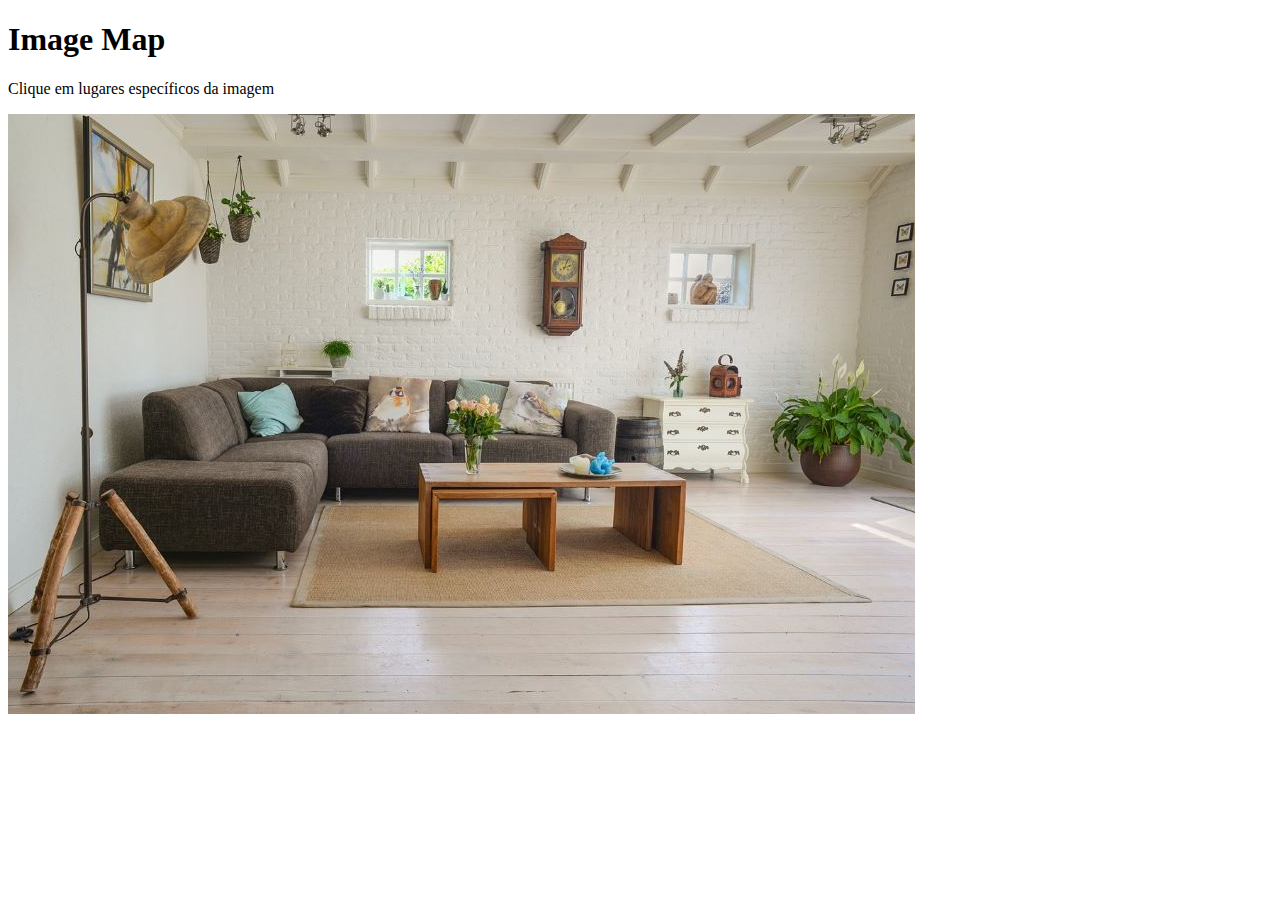
<file: Projeto_Front-End-main/Projeto_Front-End-main/imagem.html>
<!DOCTYPE html>
<html>
    <head>
        <title>Áreas da Imagem</title>
    </head>
    <body>
        <h1>Image Map</h1>
        <p>Clique em lugares específicos da imagem</p>

        <img src="sala.jpg" alt="Imagem de uma sala de estar" usemap="#imgmap" height="600px">
        
        <map name="imgmap">
            <area shape="rect" coords="538,123,578,226" href="#" onclick="relogio()">
            <area shape="circle" coords="824,326,50" href="#" onclick="planta()">
            <area shape="" coords="" href="" onclick="">
        </map>

        <script>
            function relogio() {
                alert("Você clicou no relógio!");
            }
            function planta() {
                alert("Você clicou na planta!");
            }
        </script>
    </body>
</html>
</file>
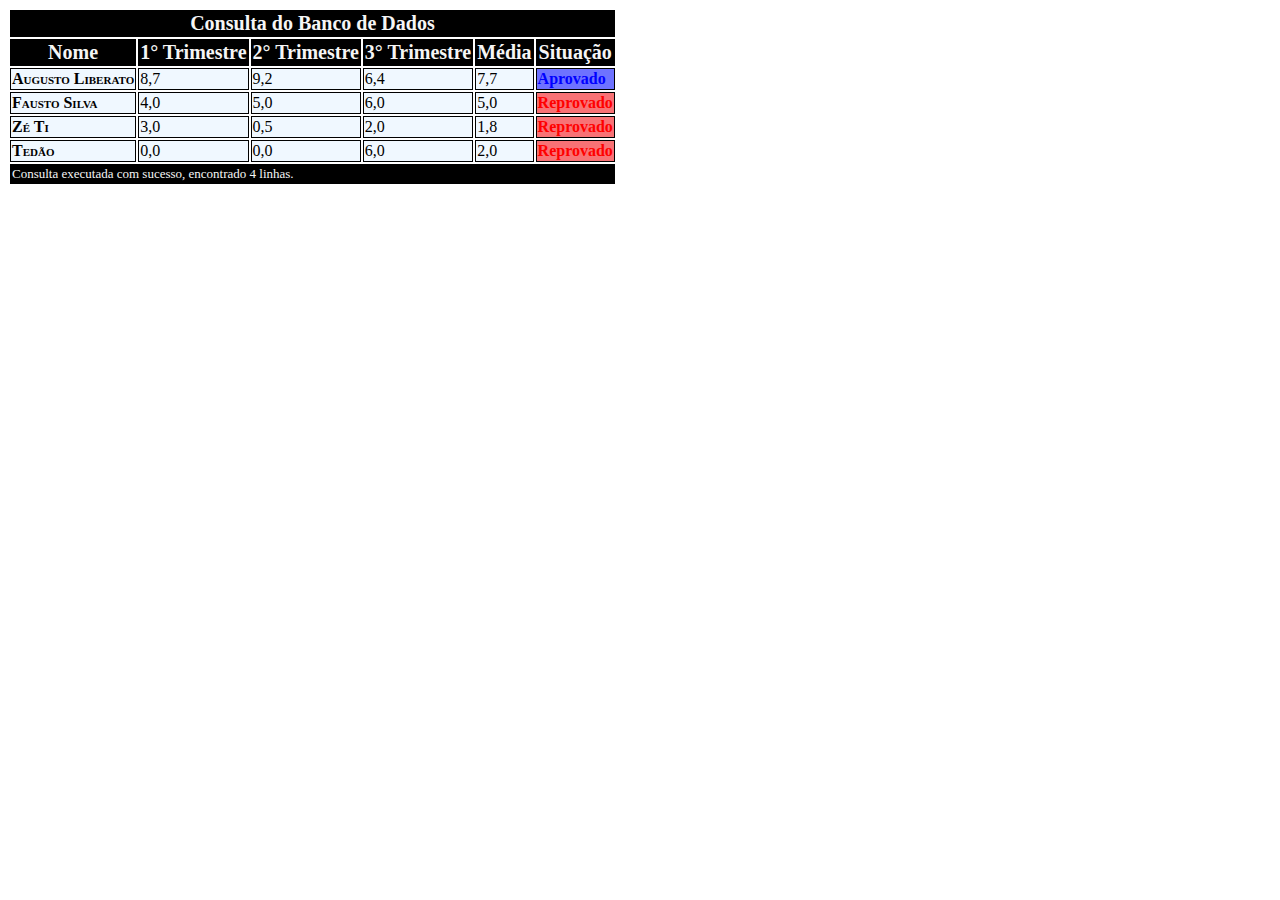
<file: Projeto_Front-End-main/Projeto_Front-End-main/tabela.html>
<!DOCTYPE html>
<html>
    <head>
        <style>
            thead{
                border: solid 2px black;
                background-color: black;
                color: whitesmoke;
                text-align: center;
                font-weight: bold;
                font-size: 20px;
            }
            td {
                border: solid 1px black;
            }
            tfoot {
                border: solid 2px black;
                border: solid 2px black;
                background-color: black;
                color: whitesmoke;
                font-size: 13px;
            }
            tbody {
                background-color: aliceblue;
            }

            tbody td:first-child{
                font-weight: bold;
                font-variant: small-caps;
            }

            tbody td:last-child{
                background-color: #ff00008a;
                color: red;
                font-weight: bold;
            }

            tbody tr:first-child td:last-child{
                background-color: #0000ff8a;
                color: blue;
            }
        </style>
    </head>
    <body>
        <table>
            <thead>
                <tr>
                    <td colspan="6">Consulta do Banco de Dados</td>
                </tr>
                <tr>
                    <td>Nome</td>
                    <td>1° Trimestre</td>
                    <td>2° Trimestre</td>
                    <td>3° Trimestre</td>
                    <td>Média</td>
                    <td>Situação</td>
                </tr>
            </thead>
            <tbody>
                <tr>
                    <td>Augusto Liberato</td>
                    <td>8,7</td>
                    <td>9,2</td>
                    <td>6,4</td>
                    <td>7,7</td>
                    <td>Aprovado</td>
                </tr>
                <tr>
                    <td>Fausto Silva</td>
                    <td>4,0</td>
                    <td>5,0</td>
                    <td>6,0</td>
                    <td>5,0</td>
                    <td>Reprovado</td>
                </tr>
                <tr>
                    <td>Zé Ti</td>
                    <td>3,0</td>
                    <td>0,5</td>
                    <td>2,0</td>
                    <td>1,8</td>
                    <td>Reprovado</td>
                </tr>
                <tr>
                    <td>Tedão</td>
                    <td>0,0</td>
                    <td>0,0</td>
                    <td>6,0</td>
                    <td>2,0</td>
                    <td>Reprovado</td>
                </tr>
            </tbody>
            <tfoot>
                <tr>
                    <td colspan="6">Consulta executada com sucesso, encontrado 4 linhas.</td>
                </tr>
            </tfoot>
        </table>


    </body>
</html>
</file>
